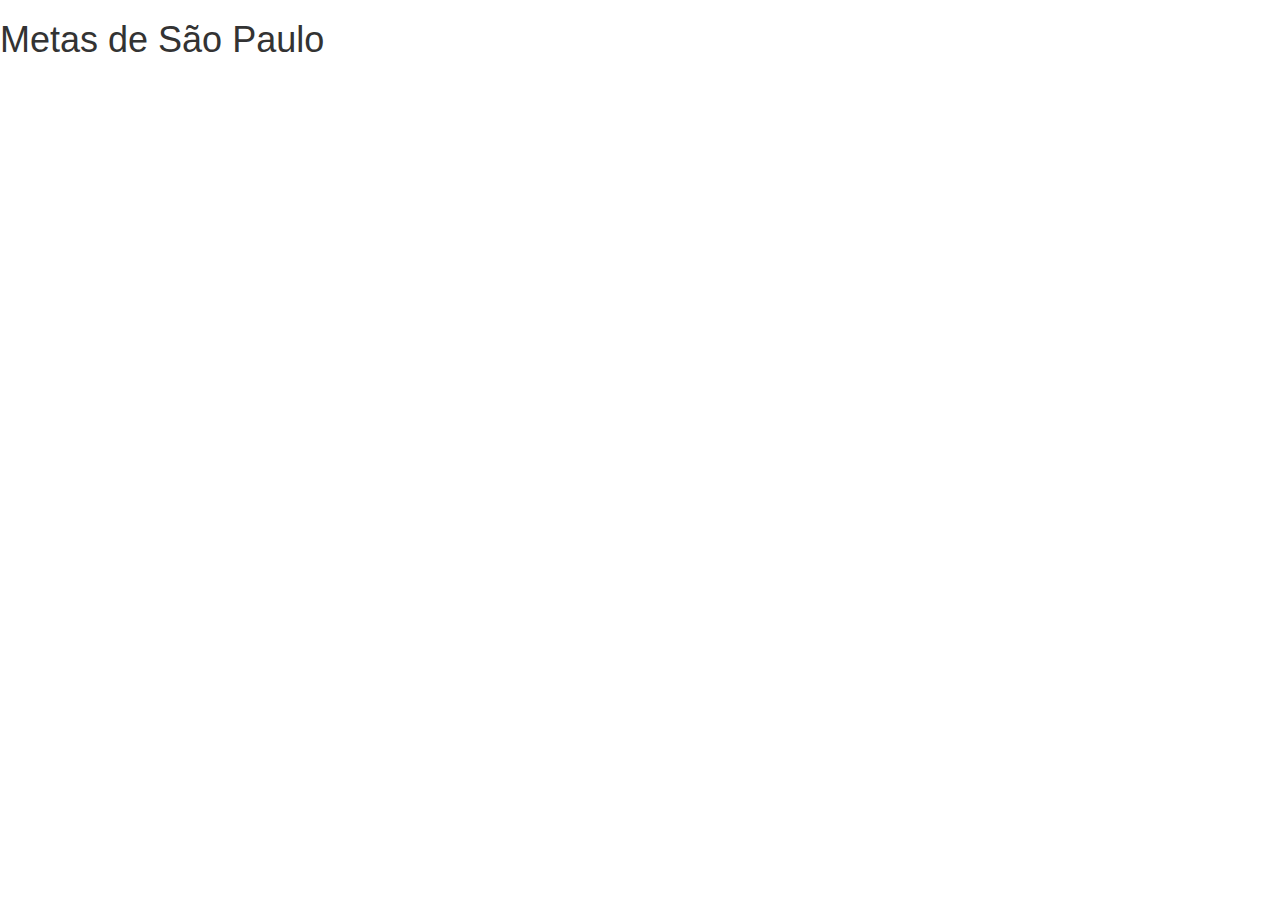
<file: index.html>
<!DOCTYPE html>
<html lang="en">
<head>
<meta charset="utf-8" />
<title></title>
<link rel="stylesheet" href="css/style.css" type="text/css" />
<link rel="stylesheet" href="css/tipsy.css" type="text/css" />
<link href="//netdna.bootstrapcdn.com/bootstrap/3.0.0/css/bootstrap.min.css" rel="stylesheet">
</head>
<body>
    <h1> Metas de São Paulo</h>
    <div id="content">
        <!--  <div id="info"></div>
         <div id="metaInfo">
        </div> -->
        <div id="circlebars">
        </div>
        <div id="filters">
        </div>
    </div>
    <script src="http://code.jquery.com/jquery-1.9.1.js"></script>
    <script src="./js/tipsy.js"></script>
    <script src="https://raw.github.com/bigmlcom/tipsy/master/src/javascripts/jquery.tipsy.js"></script>
    <script src="//netdna.bootstrapcdn.com/bootstrap/3.0.0/js/bootstrap.min.js"></script>
    <script src="http://d3js.org/d3.v2.js"></script>
    <script src="./js/circlebars.js"></script>
</body>
</html>
</file>
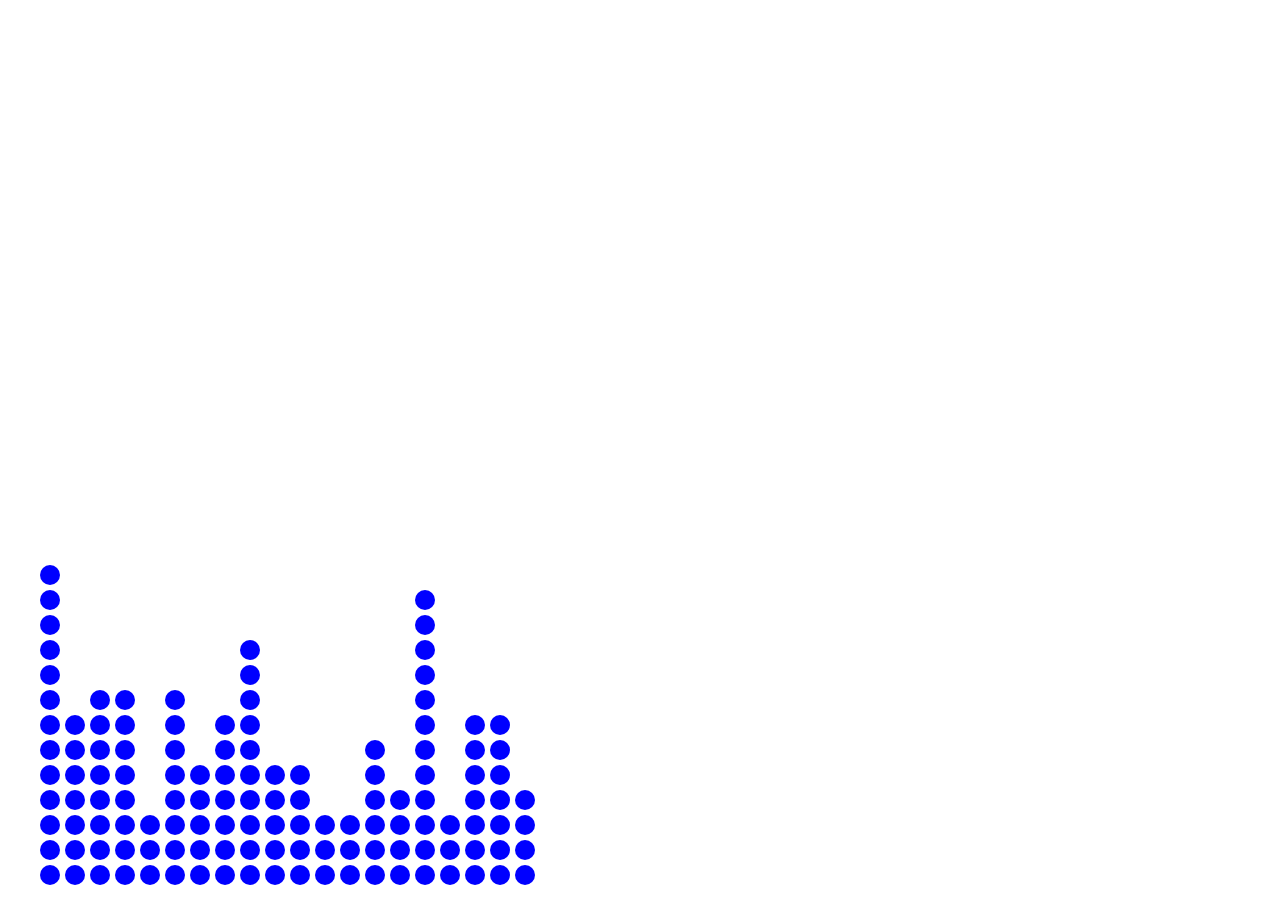
<file: index2.html>
<!DOCTYPE html>
<html lang="en">
<head>
<meta charset="utf-8" />
<title></title>
<link rel="stylesheet" href="css/style.css" type="text/css" />
<script src="http://code.jquery.com/jquery-2.0.3.min.js"></script>
<script src="./js/jquery.csv-0.71.min.js"></script>
<script src="./js/jquery.color.js"></script>
<script type="text/javascript">

    var info;
    var grouped_info = {};

    var column_data = [10, 3, 4, 6, 7, 9, 10, 13, 10, 2, 1, 4, 5];

    var circle_size = 20;
    var circle_border = 5;
    var left_margin = 15;
    var bottom_margin = 15;

    var graph_height = (column_data.length*(2*circle_border + circle_size));
    var graph_width = (Math.max.apply(null, column_data)*(2*circle_border + circle_size));

    function cellOver(i) {
        return function() {
                    $(this).animate({backgroundColor: 'red'}, 'fast');
                    $('#info').html(i);
        }
    }


    function createObject(data) {
        info = $.csv.toObjects(data);

        $('#circlebars').css({'width': graph_width , 'height': graph_height});

        info.forEach(function (v, i) {
            if (grouped_info[v['objetivo']]) {
                grouped_info[v['objetivo']].push(v);
            } else {
                grouped_info[v['objetivo']] = [v];
            }
        });

        $.each(grouped_info, function (i, v) {
            var new_column = $('<div/>').addClass('column').attr('id', 'col' + String(i));
            var col_bottom = 20;
            new_column.css({'left': String(i*(circle_size + circle_border) + left_margin) + 'px', 'bottom': String(bottom_margin) + 'px'});
            for (var j = 0; j < v.length; ++j) {
                var new_cell = $('<div/>').addClass('circle').attr('id', 'cell-' + i + '-' + j).css({'border-radius': '50%',
                                                                                  'width': String(circle_size) + 'px',
                                                                                  'height': String(circle_size) + 'px',
                                                                                  'bottom': String(j*(circle_size + circle_border)) + 'px',
                                                                                  'position': 'absolute',
                                                                                  'background-color': 'blue'});

               new_cell.on('mouseover', cellOver('')).on('mouseout', function () {
                    $(this).animate({backgroundColor: 'blue'}, 'fast');
                    $('#info').text();
                });

                new_column.append(new_cell);

            }
            $('#circlebars').append(new_column);
        });

    }

    $(function () {

        $.ajax({
                    type: "GET",
                    url: "/data/metas.csv",
                    success: createObject
                });

    });

</script>
</head>
<body>
    <div id="content">
        <div id="info"></div>
        <div id="circlebars">
            <div id="col1" class="column"></div>
            <div id="col2" class="column"></div>
            <div id="col3" class="column"></div>
        </div>
    </div>
</body>
</html>
</file>
<file: css/style.css>
body {
}

#info {
    height: 50px;
}

#circlebars {
    margin: 0;
    padding: 0;
}

#metaInfo {
    padding-left: 40px;
    height: 50px;
    width: 700px;
    font-size: 18px;
}

.column {
    bottom: 0;
    position: absolute;
}

.filtered {
    stroke: #222;
    stroke-width: 7;
    fill-opacity: 0.7;
}

.filterTags {
    margin-left: 5px;
    font-size: 16px !important;
    background-color: #888;
    border: 4px solid #888;
}

.filterTags:hover {
    background-color: #444;
    border: 4px solid #222;
}

.label-selected {
    background-color: #07f;
    border: 4px solid black;
}

.filterTags.label.label-selected:hover {
    background-color: #0af;
    border: 4px solid black;
}
</file>
<file: css/tipsy.css>
.tipsy { font-size: 18px; position: absolute; padding: 5px; z-index: 100000; }
  .tipsy-inner { background-color: #000; color: #FFF; max-width: 300px; padding: 5px 8px 4px 8px; text-align: center; }

  /* Rounded corners */
  .tipsy-inner { border-radius: 3px; -moz-border-radius: 3px; -webkit-border-radius: 3px; }
  
  /* Uncomment for shadow */
  /*.tipsy-inner { box-shadow: 0 0 5px #000000; -webkit-box-shadow: 0 0 5px #000000; -moz-box-shadow: 0 0 5px #000000; }*/
  
  .tipsy-arrow { position: absolute; width: 0; height: 0; line-height: 0; border: 5px dashed #000; }
  
  /* Rules to colour arrows */
  .tipsy-arrow-n { border-bottom-color: #000; }
  .tipsy-arrow-s { border-top-color: #000; }
  .tipsy-arrow-e { border-left-color: #000; }
  .tipsy-arrow-w { border-right-color: #000; }
  
    .tipsy-n .tipsy-arrow { top: 0px; left: 50%; margin-left: -5px; border-bottom-style: solid; border-top: none; border-left-color: transparent; border-right-color: transparent; }
    .tipsy-nw .tipsy-arrow { top: 0; left: 10px; border-bottom-style: solid; border-top: none; border-left-color: transparent; border-right-color: transparent;}
    .tipsy-ne .tipsy-arrow { top: 0; right: 10px; border-bottom-style: solid; border-top: none;  border-left-color: transparent; border-right-color: transparent;}
  .tipsy-s .tipsy-arrow { bottom: 0; left: 50%; margin-left: -5px; border-top-style: solid; border-bottom: none;  border-left-color: transparent; border-right-color: transparent; }
    .tipsy-sw .tipsy-arrow { bottom: 0; left: 10px; border-top-style: solid; border-bottom: none;  border-left-color: transparent; border-right-color: transparent; }
    .tipsy-se .tipsy-arrow { bottom: 0; right: 10px; border-top-style: solid; border-bottom: none; border-left-color: transparent; border-right-color: transparent; }
  .tipsy-e .tipsy-arrow { right: 0; top: 50%; margin-top: -5px; border-left-style: solid; border-right: none; border-top-color: transparent; border-bottom-color: transparent; }
  .tipsy-w .tipsy-arrow { left: 0; top: 50%; margin-top: -5px; border-right-style: solid; border-left: none; border-top-color: transparent; border-bottom-color: transparent; }
</file>
